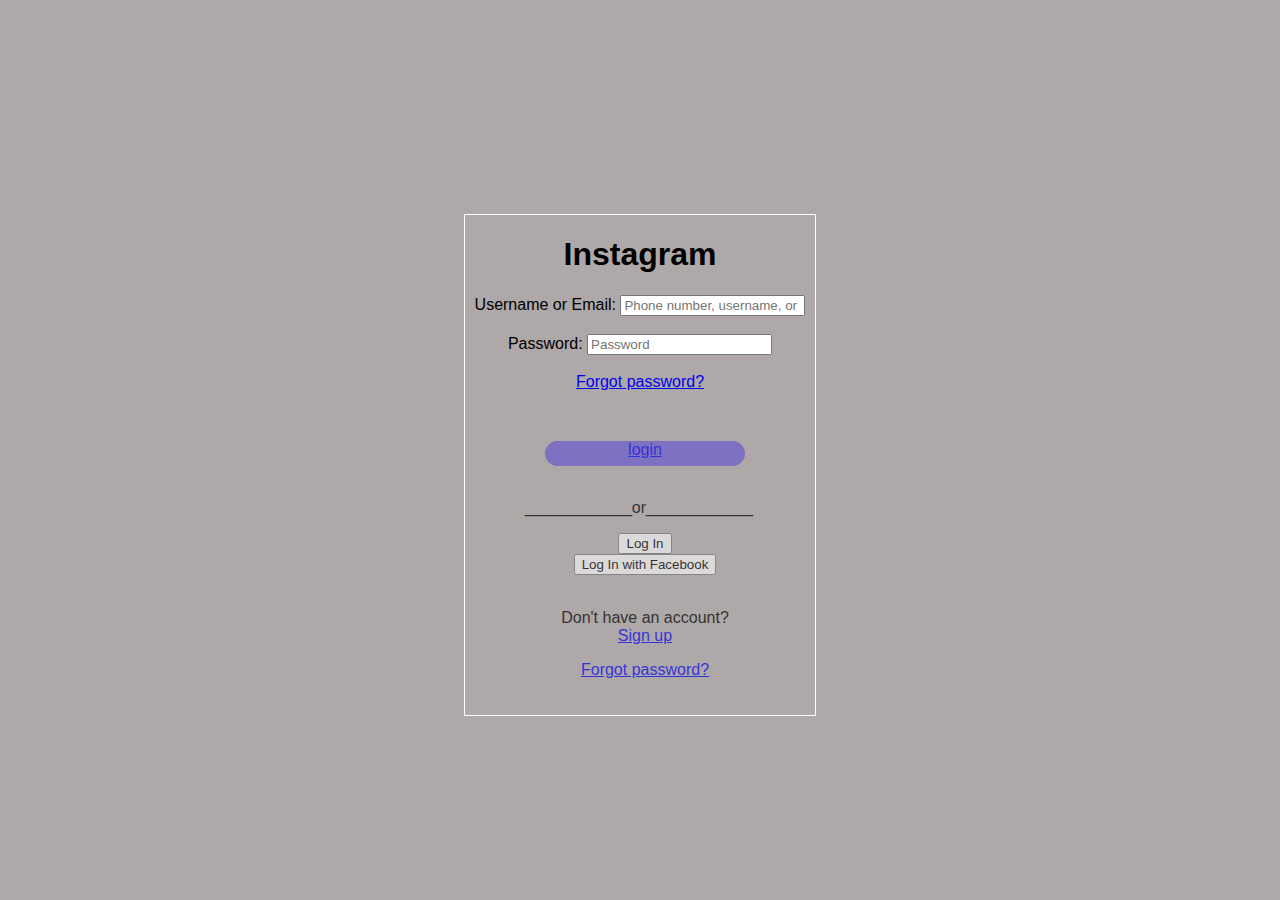
<file: index.html>
<!DOCTYPE html>
<html>
<head>
    
    <title>Instagram Login</title>
    <link rel="stylesheet" href="./css/style.css">
</head>
<body>
    <div class="login-container">
      <div class="q2"> <h1>Instagram</h2>
        <form>
            <label for="username">Username or Email:</label>
            <input type="text" placeholder="Phone number, username, or email"><br>
            <br>
        
            <label for="password">Password:</label>
            <input type="password" placeholder="Password"><br>
            <br>
           
            <a href="#">Forgot password?</a>
            <br>
            <div img class="w1" src="./img/فيسبوك-removebg-preview.png"> 
            </div>
            <div class="q3">
              <p> <a href="Instagram.html">login</a></p>  
                <p class="q4">____________or____________</p>
                <input  type="submit" value="Log In">
                <button type="button" class="facebook-login">Log In with Facebook</button>
                <div class="signup-container"><br>
                     <p>Don't have an account? <a href="Sign up.html">Sign up</a></p>
            <p><a href="#">Forgot password?</a></p>
                  
            </div>
        </form>
    </div>
    
	</html>
</file>
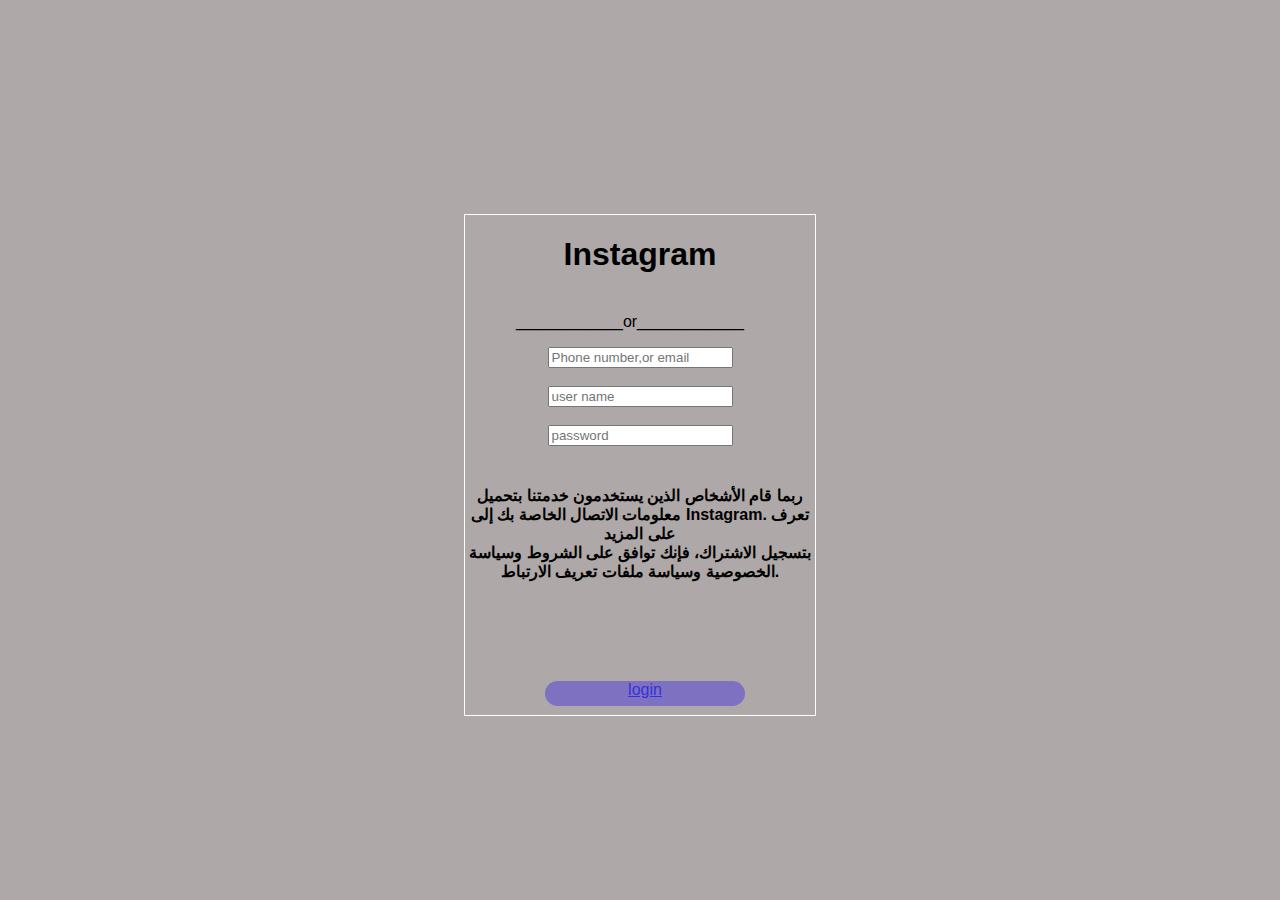
<file: Sign up.html>
<!DOCTYPE html>
<html>
<head>
    
    <title>Sing up</title>
    <link rel="stylesheet" href="./css/style.css">
</head>

<body>
 

    <div class="login-container">
        <div class="q2"><h1>Instagram</h2>
          <form>
            <p class="q4">____________or____________</p>
              <label for=""></label>
              <input type="text" placeholder="Phone number,or email"><br>
              <br>
          
              <label for="full name"></label>
              <input type="user name" placeholder="user name"><br>
              <br>
             <label for=""></label>
             <input type="password" placeholder="password"><br>
              <br>
             <h4> <p>ربما قام الأشخاص الذين يستخدمون خدمتنا بتحميل معلومات الاتصال الخاصة بك إلى Instagram. تعرف على المزيد
<br>
                بتسجيل الاشتراك، فإنك توافق على الشروط وسياسة الخصوصية وسياسة ملفات تعريف الارتباط.</p>
             </h4>
              <div class="q3">
                <p> <a href="Instagram.html">login</a></p>  
                 
              </div>
              
  
              
  
          </form>
      </div>

</body>

</html>
</file>
<file: css/style.css>
body {
    display: flex;
    justify-content: center;
    align-items: center;
    height: 100vh;
    margin: 0;
    background-color: #aea8a8;
    font-family: Arial, sans-serif;
}


.q2{
    border: #ffffff solid 1px;
text-align: center;
width: 350px;
height: 500px;
margin-top: 30px;
}

.q3{
    width:200px ;
    height:25px ;
    border-radius: 13px;
    background-color:slateblue ;
    text-align: center;
    margin-left: 80px;
    opacity: .7;
    margin-top: 100px;
}

.q4{
    margin-top: 40px;
margin-left: -20px;
}

.w1{

    width: 30px;
    height: 50px;
    margin-left: 29px;
    margin-top: -100px;
border-radius: 50px;
}
</file>
